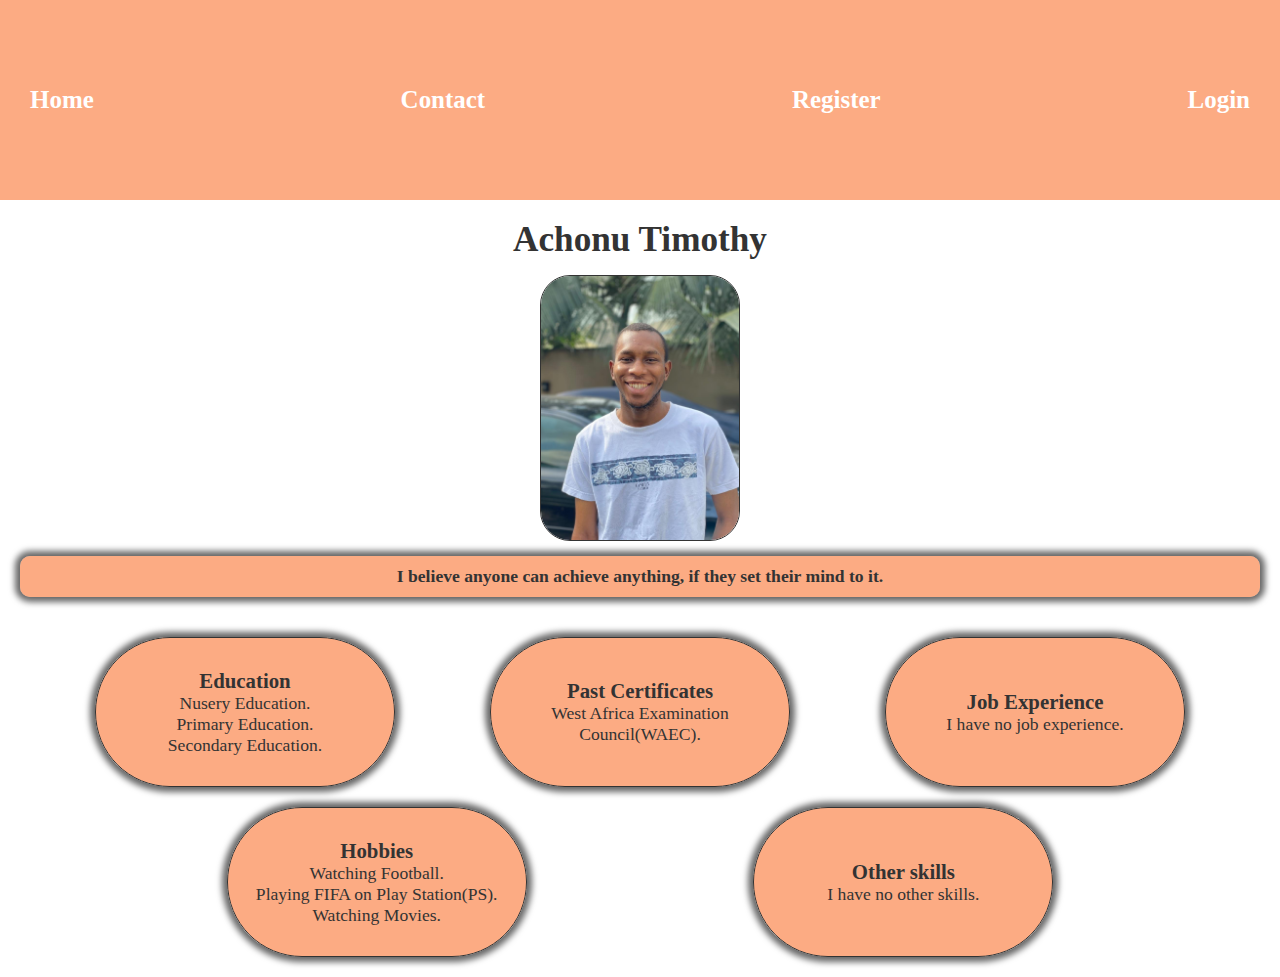
<file: HTML/index.html>
<!DOCTYPE html>
<html lang="en">
<head>
    <meta charset="UTF-8">
    <meta http-equiv="X-UA-Compatible" content="IE=edge">
    <meta name="viewport" content="width=device-width, initial-scale=1.0">
    <title>About Me</title>
    <link rel="stylesheet" href="../CSS/style.css">
</head>
<body>
    <div class="container container-about">
        <nav>
            <div><a href="./index.html">Home</a></div>  
            <div><a href="./contact-page.html">Contact</a></div>  
            <div><a href="./register-page.html">Register </a></div> 
            <div><a href="./login.html">Login</a> </div> 
            <!-- <div> <a href="./calculator.html">Caculator</a></div>
            <div> <a href="./flexbox-calculator.html">
            Flexbox Caculator</a></div> -->
        </nav>
             <h1> Achonu Timothy  </h1>
             <figure>
                <img src="./tim.jpg" alt=""> 
             </figure>
             
              <p>
                I believe anyone can achieve anything, if they 
                set their mind to it.
            </p> 
        <div class="content">

            <div>
                <ul>
                    <span>Education</span>
                    <li>Nusery Education.</li>
                    <li>Primary Education.</li>
                    <li>Secondary Education.</li>
                </ul>
            </div> 
            <div>
                 <ul>
                    <span>Past Certificates</span>
                    <li>West Africa Examination Council(WAEC).</li>
                </ul>
            </div>   
               
            <div>
                <ul>
                    <span>Job Experience</span>
                    <li>I have no job experience.</li>
                </ul>
            </div>  
            <div> 
                <ul>
                    <span>Hobbies</span>
                    <li>Watching Football.</li>
                    <li>Playing FIFA on Play Station(PS).</li>
                    <li>Watching Movies.</li>
                </ul>
            </div>  
            <div>
                <ul>
                    <span>Other skills</span>
                    <li>I have no other skills.</li>
                </ul> 
            </div> 
               
           

        
        </div>

    </div>
</body>
</html>
</file>
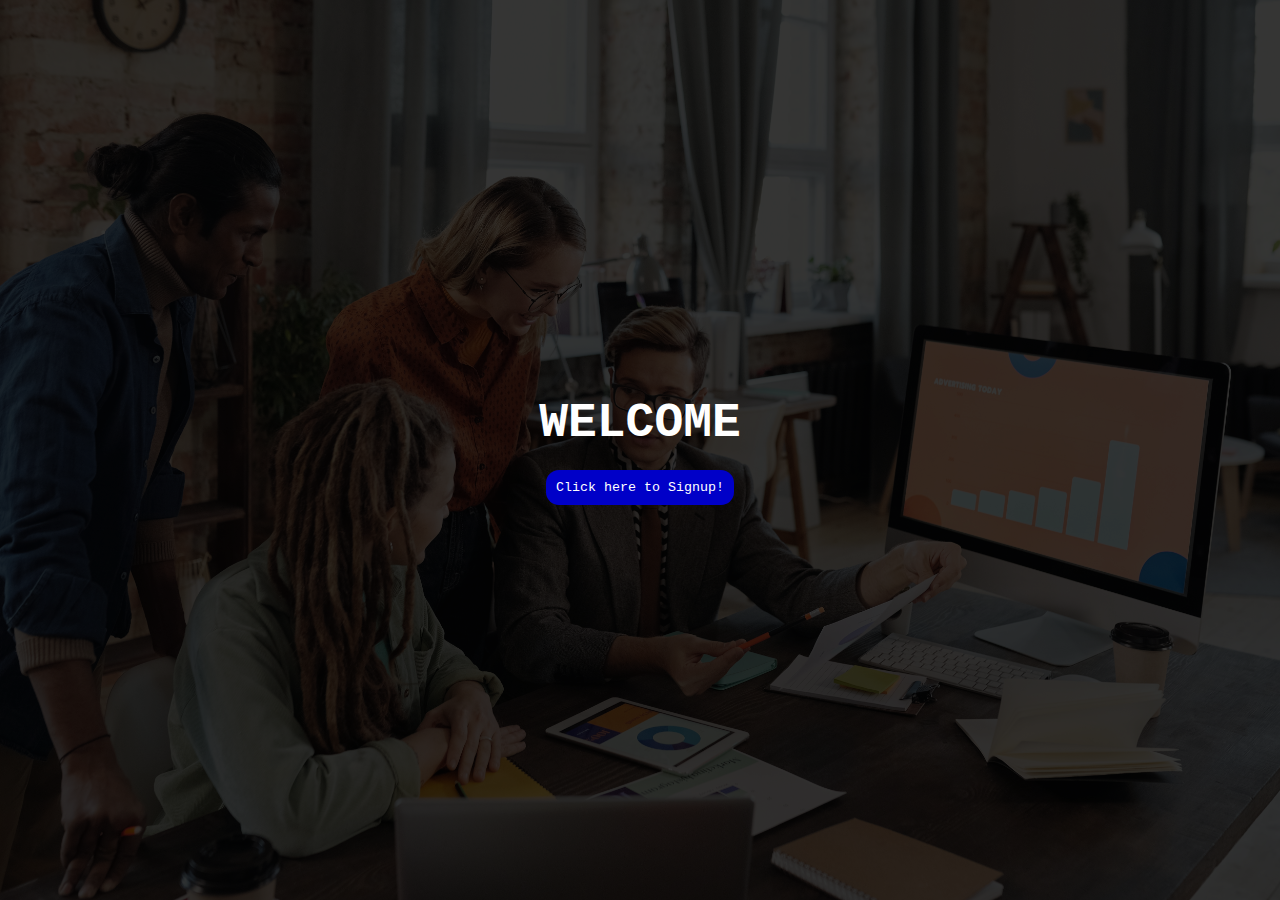
<file: JS-week-one-project/index.html>
<!DOCTYPE html>
<html lang="en">
<head>
    <meta charset="UTF-8">
    <meta http-equiv="X-UA-Compatible" content="IE=edge">
    <meta name="viewport" content="width=device-width, initial-scale=1.0">
    <title>Document</title>
    <link rel="stylesheet" href="./index.css">
</head>
<body>
    <div class="container">
        <h1>WELCOME</h1>  
        <div class="user-profile"></div>
        
        <button class="login-button"> Click here to Signup!</button>
        
    </div>
    
     <script src="./index.js"></script>
</body>
</html>
</file>
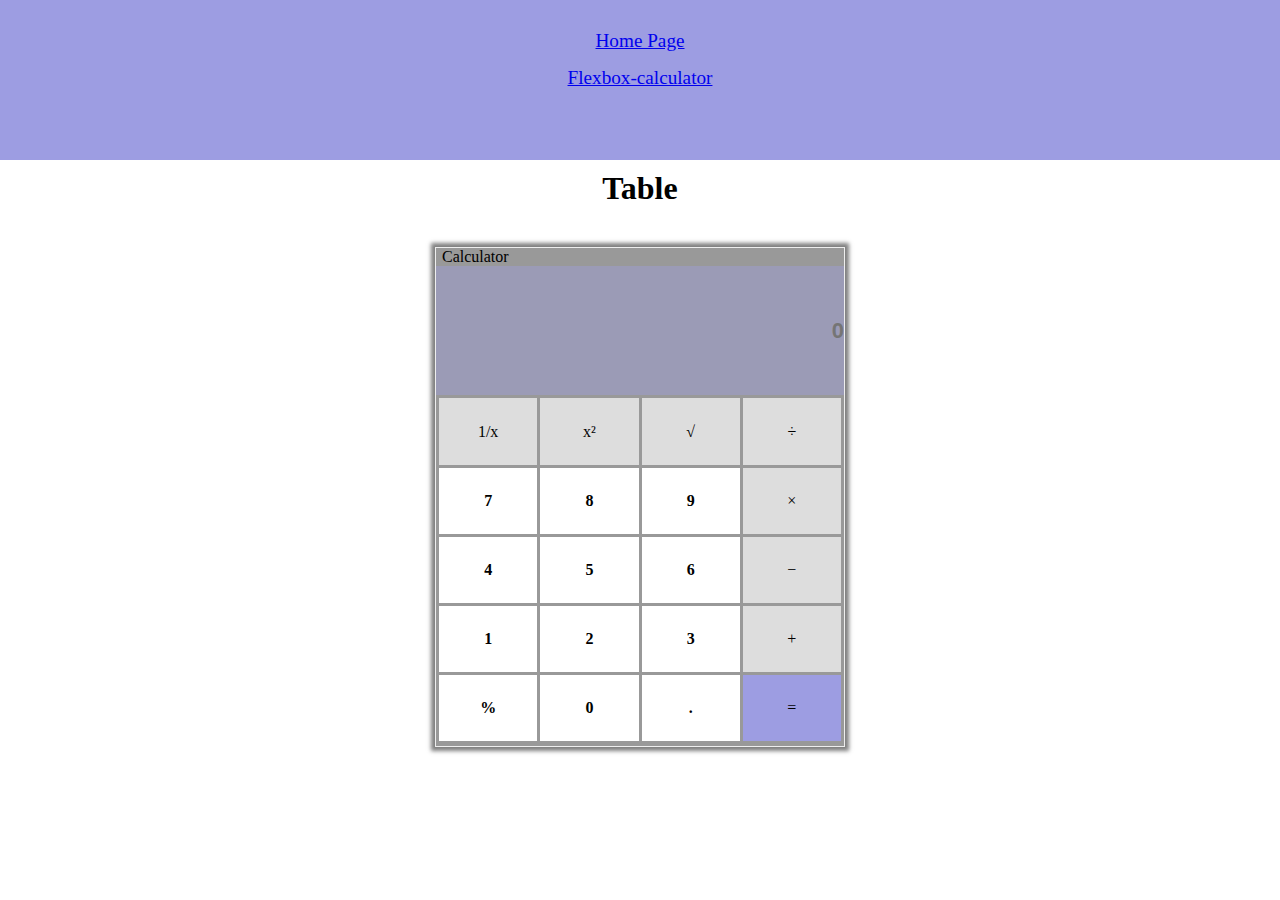
<file: HTML/calculator.html>
<!DOCTYPE html>
<html lang="en">
<head>
    <meta charset="UTF-8">
    <meta http-equiv="X-UA-Compatible" content="IE=edge">
    <meta name="viewport" content="width=device-width, initial-scale=1.0">
    <title>Calculator</title>
    <link rel="stylesheet" href="../CSS/calculator.css">
</head>
<body>
    <nav>
            <div> <a href="./index.html">Home Page </a></div>
    <div> <a href="../HTML/flexbox-calculator.html">
        Flexbox-calculator </a></div>
    </nav>
    <h1>Table</h1>
    <div class="container  container-table">
        <div>Calculator</div>
        <input type="text" placeholder="0">
        <table >
            <tr>
                <td>1/x</td>
                <td> x&sup2; </td>
                <td> &Sqrt; </td>
                <td class="division">
                   &divide;
                </td>
            </tr>
            <tr>
                <td class="white">7</td>
                <td class="white">8</td>
                <td class="white" >9</td>
                <td> &times; </td>
            </tr>
            <tr>
                <td class="white">4</td>
                <td class="white">5</td>
                <td class="white">6</td>
                <td> &minus; </td>
            </tr>
            <tr>
                <td class="white">1</td>
                <td class="white">2</td>
                <td class="white">3</td>
                <td>+</td>
            </tr>
            <tr>
                <td class="white">%</td>
                <td class="white">0</td>
                <td class="font-bold white" >.</td>
                <td class="blue">=</td>
            </tr>
        </table>
    </div>
</body>
</html>
</file>
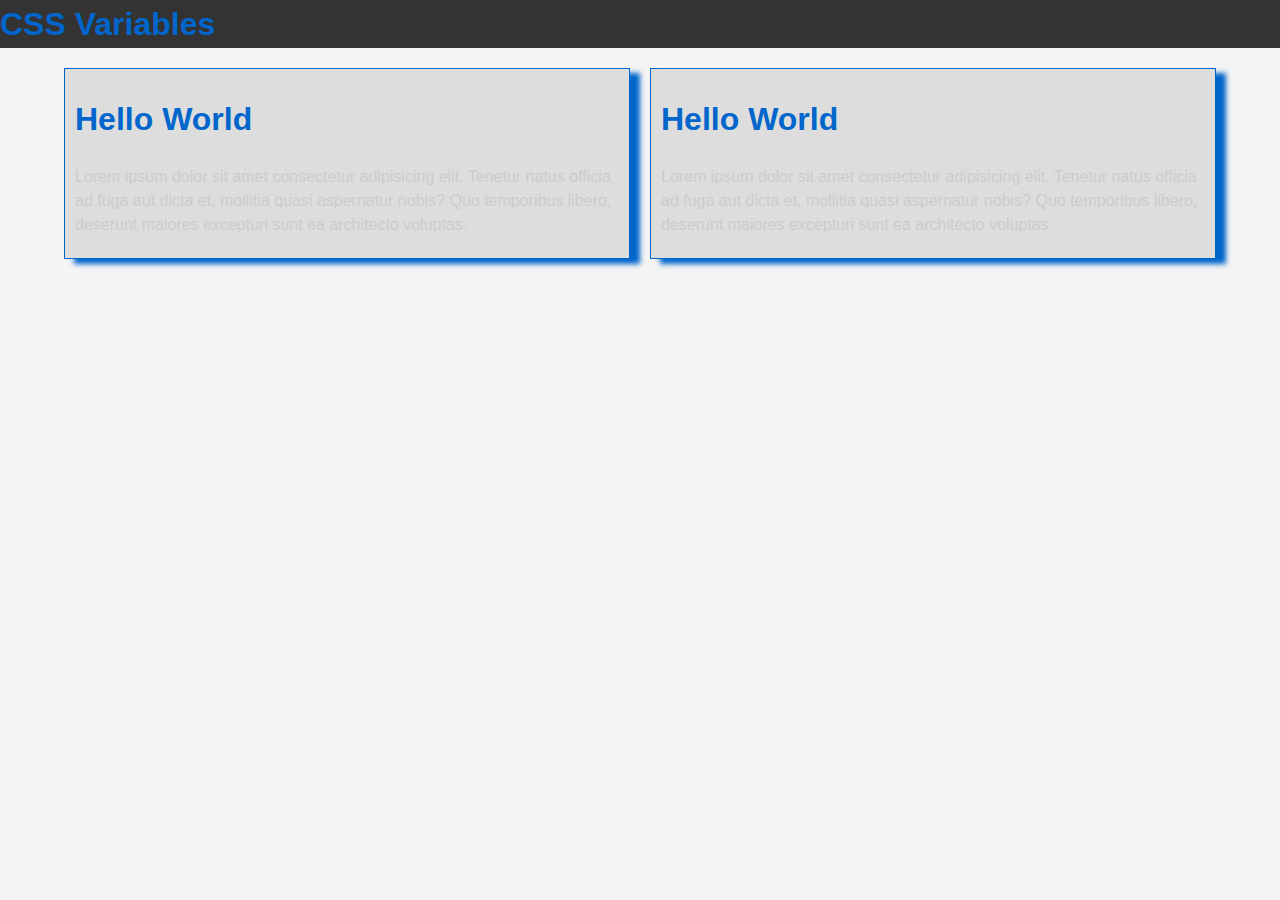
<file: HTML/css-variables.html>
<!DOCTYPE html>
<html lang="en">
<head>
    <meta charset="UTF-8">
    <meta http-equiv="X-UA-Compatible" content="IE=edge">
    <meta name="viewport" content="width=device-width, initial-scale=1.0">
    <title>CSS Variables</title>
    <link rel="stylesheet" href="../CSS/css-variables.css">
</head>
<body>
    <header id="main-header">
        <h1>CSS Variables</h1>
    </header>

    <div class="container">
        <div class="grid">
            <div class="box">
                <h1>Hello World</h1>
                <p>
                    Lorem ipsum dolor sit amet consectetur adipisicing
                    elit. Tenetur natus officia ad fuga aut dicta et, 
                    mollitia quasi aspernatur nobis? Quo temporibus 
                    libero, deserunt maiores excepturi sunt ea 
                    architecto voluptas.
                </p>
            </div>
            <div class="box">
                <h1>Hello World</h1>
                <p>
                    Lorem ipsum dolor sit amet consectetur adipisicing
                    elit. Tenetur natus officia ad fuga aut dicta et, 
                    mollitia quasi aspernatur nobis? Quo temporibus 
                    libero, deserunt maiores excepturi sunt ea 
                    architecto voluptas.
                </p>
            </div>
          
        </div>
       
    </div>
    <script>
        const box = document.querySelector('.box')
        const boxStyles = getComputedStyle(box);
        const boxMainColor = boxStyles.
        getPropertyValue('--box-main-color')
        console.log(boxMainColor);

        const header = document.querySelector('#main-header')
        header.style.setProperty('--header-text-color',
        boxMainColor)
    </script>
</body>
</html>
</file>
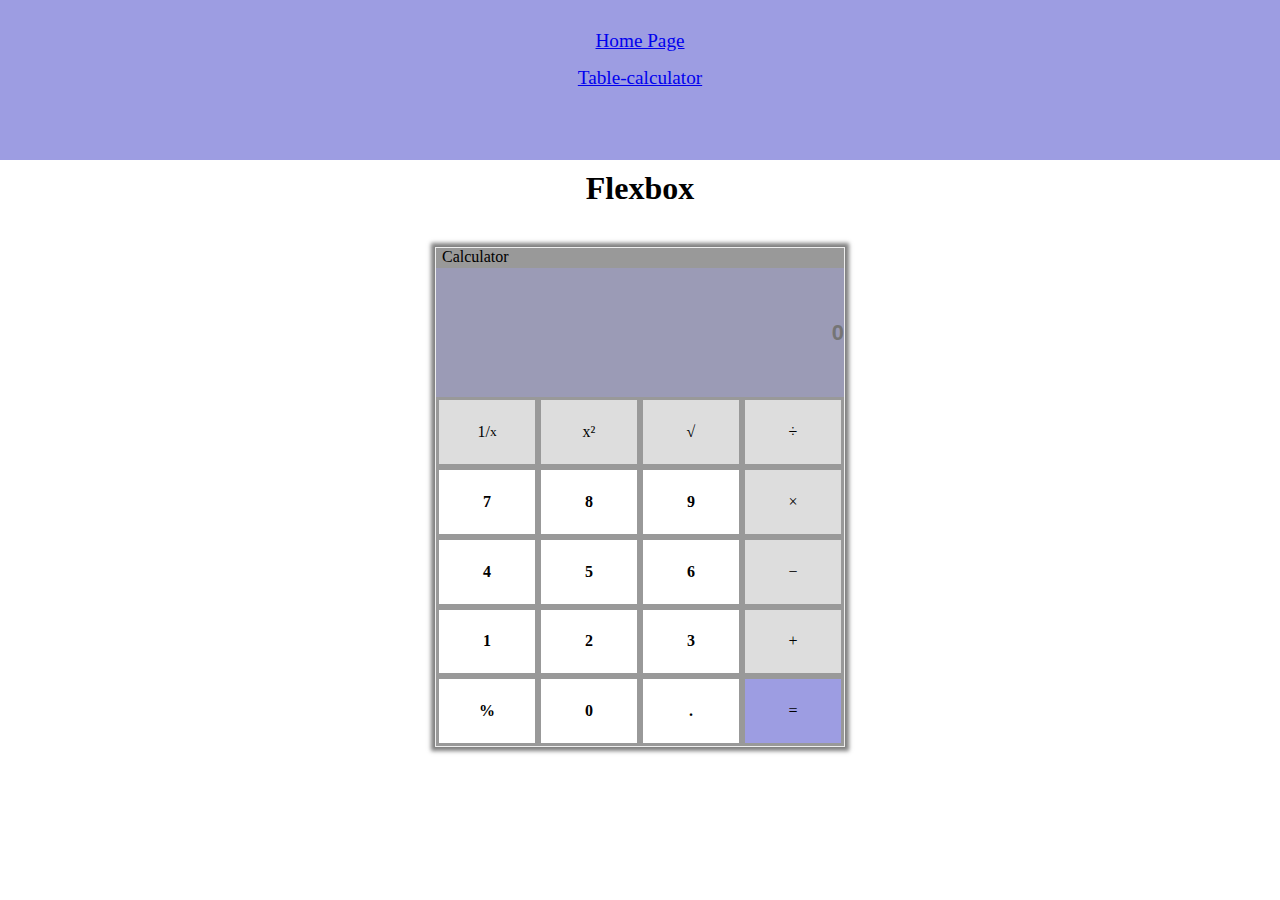
<file: HTML/flexbox-calculator.html>
<!DOCTYPE html>
<html lang="en">
<head>
    <meta charset="UTF-8">
    <meta http-equiv="X-UA-Compatible" content="IE=edge">
    <meta name="viewport" content="width=device-width, initial-scale=1.0">
    <title>Flexbox calculator</title>
    <link rel="stylesheet" href="/CSS/calculator.css">
</head>
<body>
    <nav>
        <div> <a href="./index.html">Home Page </a></div>
        <div> <a href="./calculator.html">
        Table-calculator </a></div>
    </nav>

    <h1>Flexbox</h1>
    <div class="container container-flex">
        <div class="div-text">Calculator</div>
        <input type="number" placeholder="0">
        <div class="table">
            <div>1/ <sub>x</sub> </div>
            <div> x&sup2; </div>
            <div>  &Sqrt;</div>
            <div> &divide; </div>
            <div class="white"> 7 </div>
            <div class="white"> 8 </div>
            <div class="white"> 9 </div>
            <div> &times;</div>
            <div class="white"> 4 </div>
            <div class="white"> 5 </div>
            <div class="white"> 6 </div>
            <div> &minus; </div>
            <div class="white"> 1 </div>
            <div class="white"> 2 </div>
            <div class="white"> 3 </div>
            <div>+</div>
            <div class="white"> % </div>
            <div class="white"> 0 </div>
            <div class="white"> . </div>
            <div class="blue"> = </div>
        </div>

    </div>
</body>
</html>
</file>
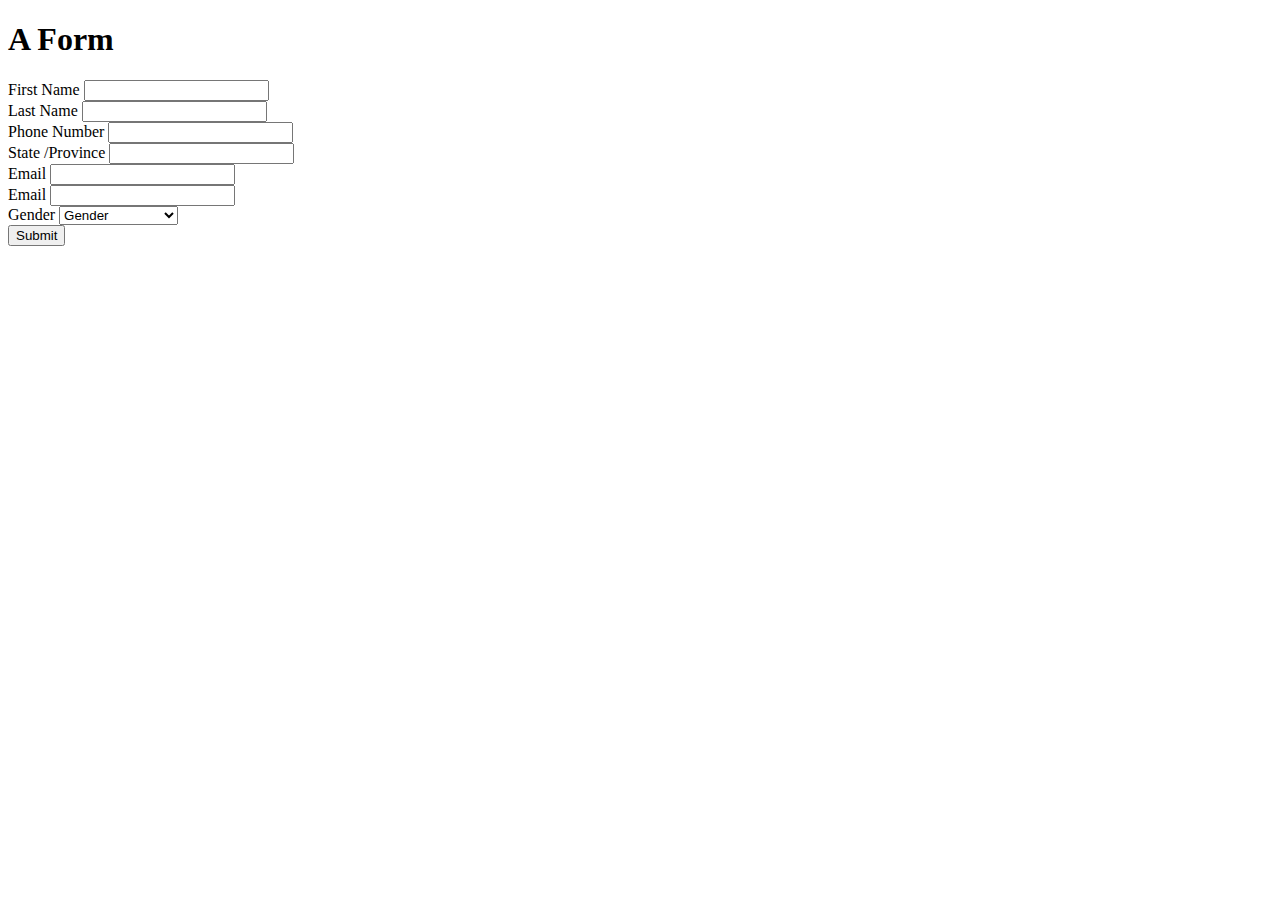
<file: HTML/form.html>
<!DOCTYPE html>
<html lang="en">
<head>
    <meta charset="UTF-8">
    <meta http-equiv="X-UA-Compatible" content="IE=edge">
    <meta name="viewport" content="width=device-width, initial-scale=1.0">
    <title>Form</title>
</head>
<body>
    <h1>A Form</h1>

    <form action="" >
      <div>
         <label for="firstName">First Name</label>
         <input type="text" 
         name="firstName"  
         id="firstName"
         class="firstName"
         required>
      </div>
      <div>
        <label for="lastName">Last Name</label>
        <input type="text" name="lastName" class="lastName" 
        id="lastName" required>
      </div>
      <div>
        <label for="phone">Phone Number</label>
        <input type="number" name="phone" class="phone" 
        id="phone" required>
      </div>
      <div>
        <label for="state">State /Province</label>
        <input type="text" name="state" class="state" 
        id="state" required>
      </div>
      <div>
        <label for="email">Email</label>
        <input type="email" name="email"  class="email" 
        id="email" required>
      </div> 
      <div>
        <label for="password">Email</label>
        <input type="password" name="password" class="password" 
        id="password" required>
      </div> 
      <div>
        <label for="gender">Gender</label>
        <select name="gender" id="gender">
            <option value="Male">Gender</option>
            <option value="Male">male</option>
            <option value="Male">female</option>
            <option value="Male">prefer not to say</option>
        </select>
      </div>
      <input type="button" class="button" value="Submit">
    </form>
</body>
</html>
</file>
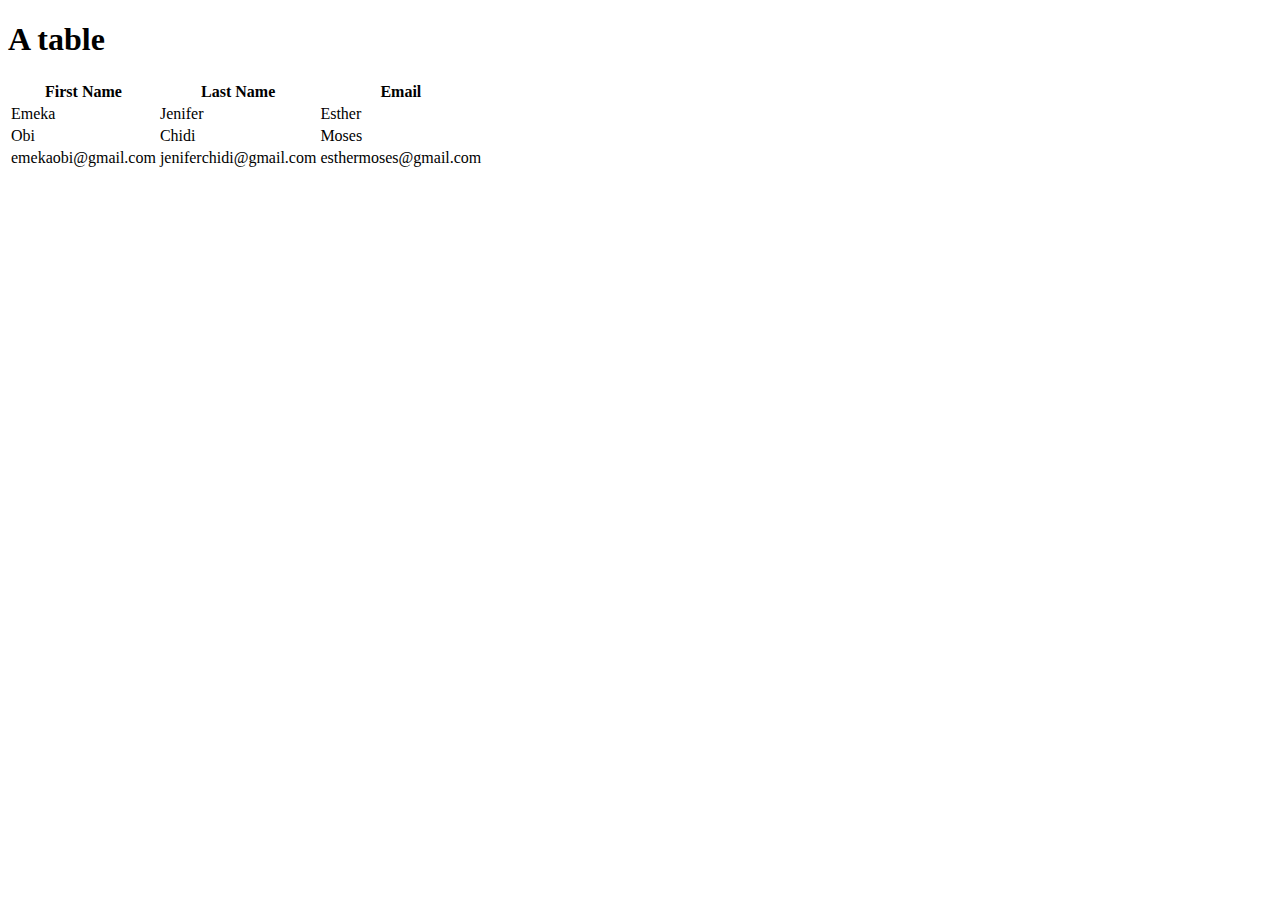
<file: HTML/table.html>
<!DOCTYPE html>
<html lang="en">
<head>
    <meta charset="UTF-8">
    <meta http-equiv="X-UA-Compatible" content="IE=edge">
    <meta name="viewport" content="width=device-width, initial-scale=1.0">
    <title>Table</title>
</head>
<body>
    <h1>A table</h1>

    <table>
        <thead>
            <tr>
                <th>First Name</th>
                <th>Last Name</th>
                <th>Email</th> 
            </tr>     
        </thead>
        <tbody>
            <tr>
                <td>Emeka</td>
                <td>Jenifer</td>
                <td>Esther</td>
            </tr>
            <tr>
                <td>Obi</td>
                <td>Chidi</td>
                <td>Moses</td>
            </tr>
            <tr>
                <td>emekaobi@gmail.com</td>
                <td>jeniferchidi@gmail.com</td>
                <td>esthermoses@gmail.com</td>
            </tr>

        </tbody>
        
    </table>
</body>
</html>
</file>
<file: CSS/style.css>
/* general styling */
* {
    margin: 0;
    padding: 0;
    box-sizing: border-box;
}
body {
    background-color: #fff;
    color: #000;
}
a {
    color: inherit;
    text-decoration: none;
}
.container nav {
    background-color: #f9570880;
    color: white;
    display: flex;
    height: 200px;
    justify-content: space-between;
    align-items: center;
    flex-wrap: wrap;
    padding:  0 20px;
    font-size: 1.2rem;
    margin: 0px;
    margin-bottom: 20px;
    width: 100%;
}
.container  nav a {
    background-color: inherit;
    font-size: 1.3em;
    font-weight: bold;
    color:white;
    padding: 0px;
    border: none;
    margin: 10px;
    border-radius: 8px;
}

.container  nav a:hover:active {
    box-shadow: 0px 0px 6px 5px rgba(0, 0, 0, 0.6);
    padding: 7px;
    border: 1px solid black;
    border-radius: 8px;
}

input {
    outline: none;
    height: 30px;
}
select  {
    outline: none;
    height: 30px;
}
textarea {
    outline: none;
}
.container {
    /* display: flex;
    flex-direction: column; */
    margin-bottom:20px;
}
.container menu div a{
    background-color: #f9570880;
    width: fit-content;
    display: flex;
    justify-content: center;
    padding: 8px;
    margin-top: 5px;
    border-radius: 1px solid black;
    border-radius: 4px;
}

/* .container menu div a:visited {
    background-color: blue;
} */
.container menu div a:hover {
    box-shadow: 0px 0px 4px 4px rgba(0, 0, 0, 0.3);
}

.container h1 {
    /* width: 100%; */
    text-align: center;
    /* margin: 0 auto; */
    margin-bottom: 15px;
    /* background-color: red; */
    
}

.container form {
    display: flex;
    flex-direction: column;
    justify-content: center;
    align-items: center;
    width: 60vw;
    height: 400px;
    background-color: #f9570880;
    margin: auto;
    padding: 20px;
}

.container form div {
    display: flex;
    justify-content: space-between;
    align-items: center;
    font-weight: bold;
    width: 320px;
    margin-top: 10px;
}
.container form div input,textarea,select {
    width: 200px;
}
.container form div button {
    padding: 9px;
    border: 4px solid #333;
    border-radius: 9px;
    background-color:blue;
    color: #fff;
    font-size: 1.1em;
}


/* ABOUT-ME-PAGE STYLING */

/* container styling for about-me page */

.container-about {
    display: flex;
    flex-direction: column;
    /* height: 100vh; */
    /* justify-content: space-evenly; */
    font-size: 1.1em;
    width: 100%;
    background-color: white;
    color: #333;
    padding: 0px;
    margin: 0px;
    margin-bottom: 20px;
}

.container-about > * {
    margin: 0 20px;
}

/* nav styling for about-me page*/
.container-about  nav {
    background-color: #f9570880;
    color: white;
    display: flex;
    height: 200px;
    justify-content: space-between;
    align-items: center;
    flex-wrap: wrap;
    padding:  0 20px;
    font-size: 1.2rem;
    margin: 0px;
    margin-bottom: 20px;
    width: 100%;
}
.container-about  nav a {
    background-color: inherit;
    font-size: 1.3em;
    font-weight: bold;
    color:white;
    padding: 0px;
    border: none;
    margin: 10px;
    border-radius: 8px;
}

.container-about  nav a:visited {
    color: blue;
}
.container-about  figure {
    width: 200px;
    display: flex;
    justify-content: center;
    margin: auto;
    margin-bottom: 15px;
}
img {
    width: 100%;
    height: 100%;
    object-fit: contain;
    border: 1px solid ;
    border-radius: 30px;
  }
.container-about p {
    text-align: center;
    font-weight: bold;
    background-color: #f9570880;
    padding: 10px;
    border-radius: 10px;
    box-shadow: 0px 0px 6px 5px rgba(0, 0, 0, 0.6);
}
.container-about .content {
    display: flex;
    /* flex-direction: column; */
    flex-wrap: wrap;
    justify-content: space-evenly;
    align-items: center;
    /* height: 400px; */
    /* background-color: #000; */
    padding: 0px;
    margin-top: 20px;
}
.container-about .content div {
    display: flex;
    background-color: #f9570880;
    justify-content: center;
    align-items: center;
    width: 300px;
    height: 150px;
    border: 1px solid;
    border-radius: 125px;
    text-align: center;
    box-shadow: 0px 0px 6px 5px rgba(0, 0, 0, 0.6);
    margin: 0 20px;
    margin-top: 20px;
}

/* content styling for about-me page */
.container-about  span {
    font-size: 1.3rem;
    font-weight: bold;
}
.container-about li {
    list-style: none;
}
/* .container-about ul {
    margin-top: 15px;
} */



/* CONTACT-PAGE STYLING */
/* contact-page menu styling */
/* contact-page content styling */

/* REGISTER PAGE STYLING */
/* register-page menu styling */
/* register-page content styling */
.container-register form div {
    width: 350px;
}

/* LOGIN PAGE STYLING */

/* login-page menu styling */

/* login-page content styling */


@media (max-width:800px) {
  
    .container {
        /* display: flex;
        flex-direction: column; */
    /*     margin: 10px 20px; */
        /* background-color:black; */
    } 
    .container menu div a{
        background-color: #f9570880;
        width: fit-content;
        display: flex;
        justify-content: center;
        padding: 8px;
        margin-top: 5px;
        border-radius: 1px solid black;
        border-radius: 4px;
    }
    
    /* .container menu div a:visited {
        background-color: blue;
    } */
    .container menu div a:hover {
        box-shadow: 0px 0px 4px 4px rgba(0, 0, 0, 0.3);
    }
    
    .container h1 {
        /* width: 100%; */
        text-align: center;
        /* margin: 0 auto; */
        margin-bottom: 15px;
        /* background-color: red; */
        
    }
    
    .container form {
        display: flex;
        flex-direction: column;
        justify-content: center;
        align-items: center;
        width: 70vw;
        height: fit-content;
        background-color: #f9570880;
        margin: auto;
        padding: 20px;
    }
    
    .container form div {
        display: flex;
        flex-direction:column;
        justify-content: space-between;
        align-items: center;
        font-weight: bold;
        width: 320px;
        margin-top: 10px;
    }
    .container form div input,textarea,select {
        width: 55%;
    }
    .container form div button {
        padding: 9px;
        border: 4px solid #333;
        border-radius: 9px;
        background-color:blue;
        color: #fff;
        font-size: 1.1em;
    }
    .container  nav {
        justify-content: center;
        align-items: center;
        background-color: #f9570880;
    }

    
}
</file>
<file: JS-week-one-project/index.css>
* {
    margin: 0;
    padding: 0;
    box-sizing: border-box;
}

body {
    height: 100vh;
    width: 100%;
    background: url('./people.jpg') no-repeat center 
    center/cover;
}


.container {
    display: flex;
    flex-direction: column;
    justify-content: center;
    text-align: center;
    flex-wrap: wrap;
    align-items: center;
    height: 100%;
    background: rgba(3, 3, 3, 0.8);
    color: white;
    font-family: 'Courier New', Courier, monospace;
}
h1 {
    display: flex;
    flex-direction: column;
    justify-content: center;
    text-align: center;
    flex-wrap: wrap;
    align-items: center;
    font-size: 3rem;
    position: relative;

    animation: slideIn 2000ms linear;
}
@keyframes slideIn {
    0% {
        top : -300px
    }
    100% {
        top: 0px;
    }
}
button {
    background-color: rgba(0, 0, 200, 1);
    font-family: inherit;
    padding: 10px;
    cursor: pointer;
    border: none;
    border-radius: 13px;
    color: inherit;
    margin-top: 20px;

    transition: background-color 800ms ease-in-out,
    box-shadow 500ms, transform 1000ms;
}

button:hover {
    background-color: rgba(255, 0, 0, 0.5);
    box-shadow: 0 0 7px 8px rgba(0, 0, 0, 1);
   
}
button:active {
    transform: rotateX(360deg);
}

.user-profile.animate-user {
    display: flex;
    flex-direction: column;
    justify-content: center;
    text-align: center;
    flex-wrap: wrap;
    align-items: center;
    font-size: 2.4rem;
    opacity: 0;
    animation: opacity 1000ms ease 800ms;
    animation-fill-mode: forwards;
}

@keyframes opacity {
    0% {
        opacity: 0;
    }
    100% {
        opacity: 1;
    }
}
</file>
<file: CSS/calculator.css>
* {
    margin: 0;
    padding: 0;
    box-sizing: border-box;
}

/* General styles */

.font-bold {
    font-weight: bold;
}
.container .white {
    background-color:white;
    font-weight: bold;
}
.container .blue {
    background-color: rgb(157, 157, 226);
}
h1 {
    text-align: center;
    margin-top: 10px;
}
nav {
    background-color: rgb(157, 157, 226);
    text-align: center;
    padding: 15px;
    height: 160px;
    font-size: 1.2rem;
}
nav div {
    margin: 15px;
    text-decoration: none;
    color: #000;
}

.container {
    width: 410px;
    height: 500px;
    margin: auto;
    margin-top: 40px;
    border: 1px solid #eee ;
    border-collapse: collapse;
    background-color: #999;
    box-shadow: 0 0 4px 4px rgba(0, 0, 0, 0.5);
}

.container input {
    display: flex;
    justify-content: flex-end;
    align-items: flex-end;
    text-align: end;
    font-size: 22px;
    line-height: 44px;
    height: 26%;
    /* I set the height of the children of the container
       26%,4%,70% respectively yet, they are still breaking 
       out of their parent. Why?
       NOTE: it is working fine for the flexbox container.

    */
    width: 100%;
    border: none;
    outline: none;
    background-color: rgba(157, 157, 226, 0.4);
    /* height: 0px !important; */
}
.container input::placeholder{
    font-weight: bold;
    font-size: 22px;
}
input[type=number]::-webkit-inner-spin-button, 
input[type=number]::-webkit-outer-spin-button { 
  -webkit-appearance: none; 
  margin: 0; 
}

.container  .div-text {
    margin: 0 6px;
    color: #000;
    height: 4%;
}

/* Table calculator styling */
.container-table div {
    margin: 0 6px;
}



.container-table  table {
    border: 1px;
    width: 100%;
    border-collapse: collapse;
    height: 70%;
}
/* hr tag will be deleted soon */
hr {
    width: 15px;
    margin: auto;
}
/* division span will be deleted soon */
.division span{
    display: block;
}
.container-table table  td {
    text-align: center;
    padding: 10px;
    border: 3px solid #999;
    border-collapse: collapse;
    background-color: #ddd;
    margin: 2px;
    color: black;
    width: 25%;
    /* why are the table cells on the first row longer than 
       the other table cells on subsequent roles?
    */
}


/* Flexbox Calculator Styling */
.container-flex {
    display: flex;
    flex-direction: column;
}
.container-flex  .table {
    display: flex;
    flex-wrap: wrap;
    height: 70%;
}
.table div{
    display: flex;
    justify-content: center;
    align-items: center;
    padding: 10px;
    width: 25%;
    border: 3px solid #999;
    background-color: #ddd;

}
</file>
<file: CSS/css-variables.css>
/* Define variables for the root element */
:root {
    --main-bg-color:#f4f4f4;
    --main-text-color:#333;
    --container-width:90%;
    --header-bg-color:#333;
    --header-text-color:#fff;
    /* aside the advantage of changing the styling of 
       multiple elements at a place, what other advantages
       does CSS Variables(CSS Custom Properties) have? 
    */
}
body {
    margin: 0;
    padding: 0;
    line-height: 1.5;
    font-family: Arial, Helvetica, sans-serif;
    background-color: var(--main-bg-color);
    color: var(--main-text-color);
}

.container {
   width: var(--container-width);
   margin: 20px auto;
}

header#main-header {
   background-color: var(--header-bg-color);
   color: var(--header-text-color);
}
header#main-header h1{
     margin: 0;
    /* padding: 0;  */
    /* how does the h1(a child of header) have margin  
       that is not within header. The background-color of
       of header does not cover the space above but the
       space is removed by setting the margin of the h1 to
       zero. I taught the margin added to elements are 
       supposed to be within the element's parent?

    */
}

.grid {
    display: grid;
    grid-template-columns: 1fr 1fr;
    --gap:20;
    grid-gap: calc(var(--gap) * 1px);
    align-items: center;
}

/* Define box vars */
.box {
    --box-bg-color:#ddd;
    --box-main-color:#06c;
    --box-padding:5px 10px;
    --box-shadow-h-offset:10px;
    --box-shadow-v-offset:5px;
    --box-shadow-blur:5px;
}

.box {
    background-color: var(--box-bg-color);
    padding: var(--box-padding);
    border: 1px solid var(--box-main-color);
    box-shadow: 
    var(--box-shadow-h-offset)
    var(--box-shadow-v-offset)
    var(--box-shadow-blur)
    var(--box-main-color);
}

.box h1 {
    color:var(--box-main-color);
}
.box p {
    /* --box-main-color:#555;
    color:var(--box-main-color);*/
    color: var(--box-color,#ccc);
}
</file>
